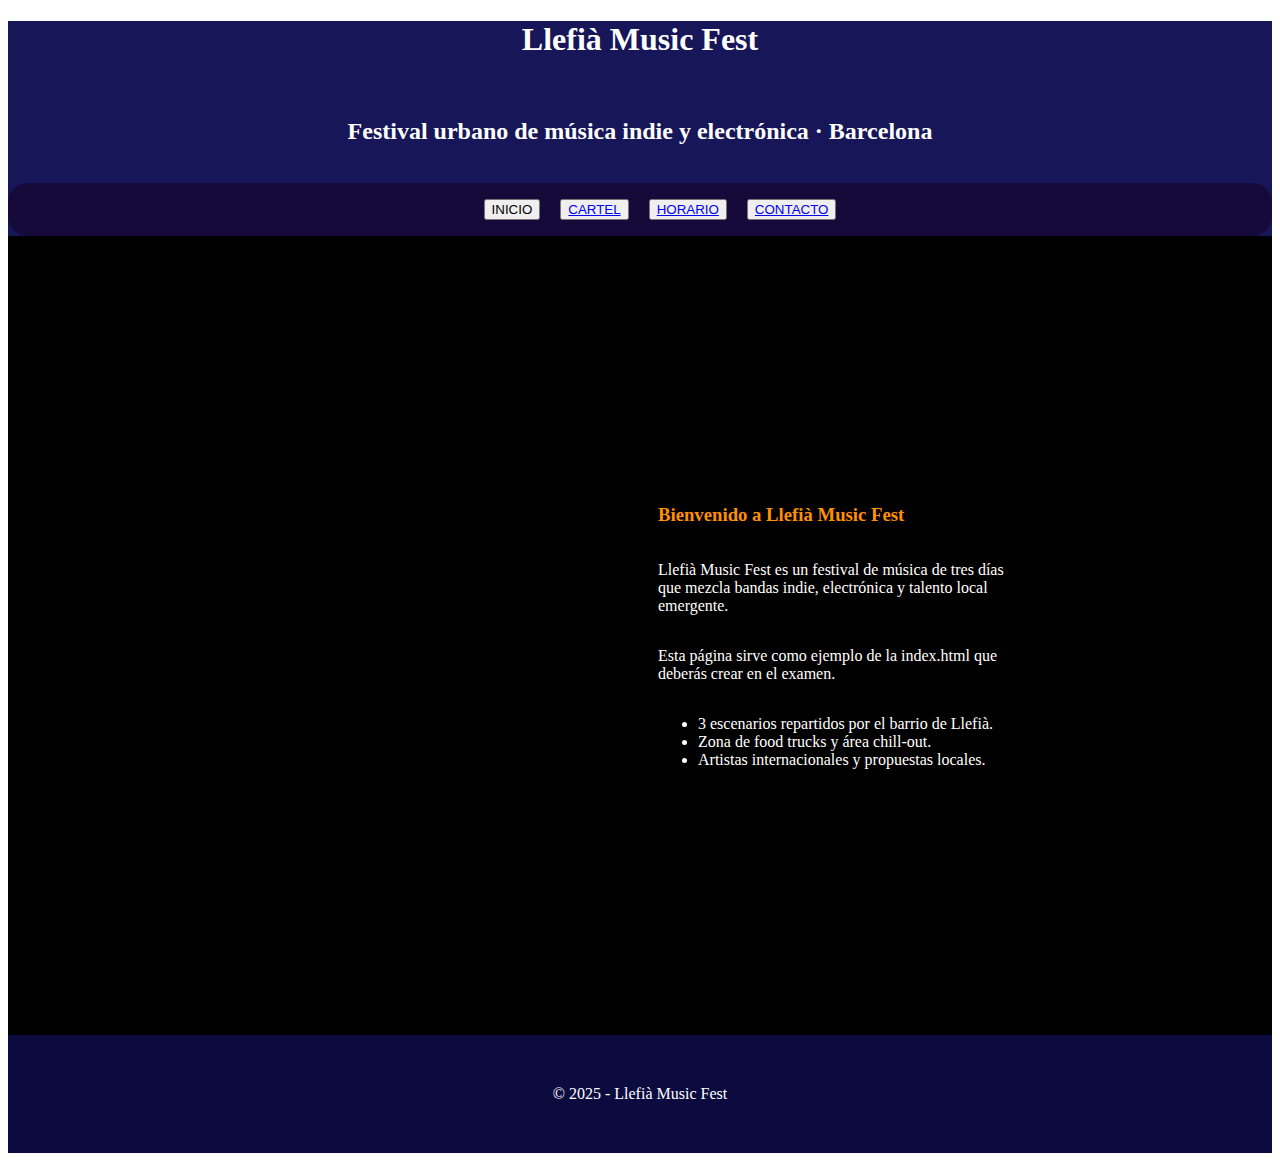
<file: index.html>
<!DOCTYPE html>
<html lang="es">
  <head>
    <meta charset="UTF-8" />
    <meta name="viewport" content="width=device-width, initial-scale=1.0" />
    <title>Inicio</title>
    <link rel="stylesheet" href="estilos.css" />
  </head>
  <body>
    <header class="fondoheader color">
      <h1 class="centro">Llefià Music Fest</h1>
      <br />
      <h2 class="centro">
        Festival urbano de música indie y electrónica · Barcelona
      </h2>
      <br />  
      <nav class="centro nav boton">
        <ul class="nav boton">
          <button>
            <li><a href="index.html"></a>INICIO</li>
          </button>

          <button>
            <li><a href="paginas/cartel.html">CARTEL</a></li>
          </button>
          <button>
            <li><a href="paginas/horario.html">HORARIO</a></li> 
          </button>
          <button>
            <li><a href="paginas/contacto.html">CONTACTO</a></li>
          </button>
        </ul>
      </nav>
    </header>
    <main class="fondomain color">
      <div class="centromain border">
        <h3 class="letranaranja">Bienvenido a Llefià Music Fest</h3>
        <p>
          Llefià Music Fest es un festival de música de tres días que mezcla
          bandas indie, electrónica y talento local emergente.
        </p>
        <p>
          Esta página sirve como ejemplo de la index.html que deberás crear en
          el examen.
        </p>
        <ul>
          <li>3 escenarios repartidos por el barrio de Llefià.</li>
          <li>Zona de food trucks y área chill-out.</li>
          <li>Artistas internacionales y propuestas locales.</li>
        </ul>
      </div>
    </main>
    <footer class="fondofooter color centrofooter">
      © 2025 - Llefià Music Fest
    </footer>
  </body>
</html>
</file>
<file: estilos.css>
.fondoheader {
  background-color: rgb(22, 22, 88);
}
.fondomain {
  background-color: black;
}
.fondofooter {
  background-color: rgb(11, 11, 63);
}

.color {
  color: white;
}

.centro {
  justify-content: center;
  display: flex;
}

.nav {
  display: flex;
  gap: 20px;
  list-style: none;
  text-decoration: none;
}
.boton {
  border-radius: 20px;
  background-color: rgb(21, 10, 58);
  color: white;
  list-style: none;
  text-decoration: none;
}
header {
  margin: 0px;
  padding: 0px;
}
main {
  margin: 0px;
  padding: 250px;
}
footer {
  margin: 0px;
  padding: 50px;
}
.centrofooter {
  display: flex;
  justify-content: center;
}
.centromain {
  display: flex;
  justify-content: center;
  flex-direction: column;
  margin-left: 400px;
}

.letranaranja {
  color: rgb(255, 145, 0);
}
.colorletra {
  color: orange;
}
.borde {
  border: 1px solid;
  text-align: center;
}
</file>
